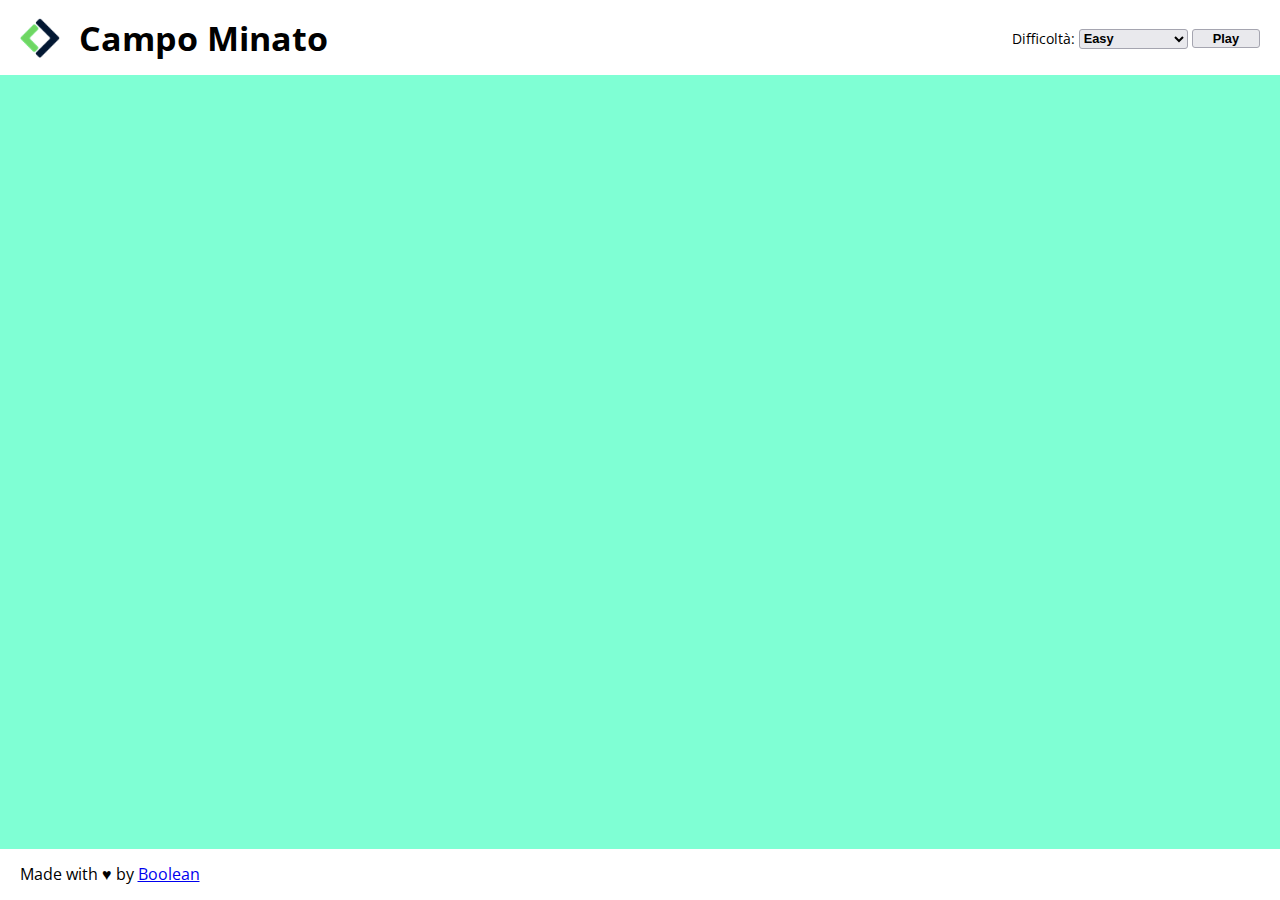
<file: index.html>
<!DOCTYPE html>
<html lang="en">
<head>
    <meta charset="UTF-8">
    <meta http-equiv="X-UA-Compatible" content="IE=edge">
    <meta name="viewport" content="width=device-width, initial-scale=1.0">
    <link href="https://fonts.googleapis.com/css2?family=Open+Sans:ital,wght@0,300;0,400;0,500;0,600;0,700;0,800;1,300;1,400;1,500;1,600;1,700;1,800&display=swap" rel="stylesheet">
    <link rel="stylesheet" href="css/style.css">
    <title>Campo Minato</title>
</head>
<body>

    <!-- Header -->
    <header>

        <!-- Logo -->
        <div class="logo">
            <img src="img/Logo.png" alt="logo">
            <span class="title">
                Campo Minato
            </span>
        </div>

        <!-- Bottoni -->
        <div class="bottoni">

            <label>Difficolt&agrave;: </label>
            <select name="difficulty" id="difficulty">
                <option value="easy">Easy</option>
                <option value="hard">Hard</option>
                <option value="impossible">Impossible</option>
            </select>

            <button id="play">Play</button>
            <button id="try-again">Try Again</button>
        </div>

    </header>

    <!-- Main -->
    <main>
        <!-- Container -->
        <div id="container">

        </div>

        <div id="risposte">
            <span id="risultato"></span> <span id="punteggio"></span>
        </div>

    </main>

    <!-- Footer -->
    <footer>

        Made with &hearts; by <a href="#">Boolean</a>

    </footer>

    <script src="js/myscript.js"></script>
    
</body>
</html>
</file>
<file: css/style.css>
* {
    margin: 0;
    padding: 0;
    box-sizing: border-box;
}

/* Body */
body {
    background-color: #7FFFD4;
    font-family: 'Open Sans', sans-serif;
    font-size: 16px;
}

/* Immagini */
img {
    max-width: 100%;
}

/* Header */
header {
    display: flex;
    justify-content: space-between;
    align-items: center;
    background-color: #fff;
    height: 75px;
    padding: 0 20px;
}

/* Logo */
.logo img {
    vertical-align: middle;
    width: 40px;
}

.logo .title {
    font-size: 2.1rem;
    font-weight: bold;
    vertical-align: middle;
    padding-left: 15px;
}

/* Bottone e select */
#play, #difficulty, #try-again {
    text-decoration: none;
    color: #000;
    font-size: 0.8rem;
    background-color: #E9E9ED;
    border-radius: 3px;
    border: 1px solid #A5A5B0;
    font-weight: 600;
    padding: 1px 20px;

}

#difficulty {
    padding: 0 20px 1px 0;
}

.hidden {
    display: none;
}

.bottoni label {
    font-size: 0.9rem;
    vertical-align: middle;
}

#try-again {
    display: none
}

#try-again.visible {
    display: inline-block;
}

/* Container */
#container {
    display: flex;
    flex-wrap: wrap;
    max-width: 600px;
    margin: 0 auto;
}

/* Main */
main {
    display: flex;
    justify-content: center;
    flex-direction: column;
    padding: 40px;
    min-height: calc(100vh - 126px);
    position: relative;
}

#risposte {
    text-align: center;
}

/* Caselle */
#container.easy .box {
    width: 10%;
}

#container.hard .box {
    width: calc(100% / 9);
}

#container.impossible .box {
    width: calc(100% / 7);
}

.box {
    display: flex;
    justify-content: center;
    align-items: center;
    border: 1px solid #24483C;
    height: 60px;
}

.box.clicked {
    background-color: blue;
}

.box.red {
    background-color: red;
}

/* Footer */
footer {
    background-color: #fff;
    height: 51px;
    line-height: 51px;
    padding-left: 20px;
}
</file>
